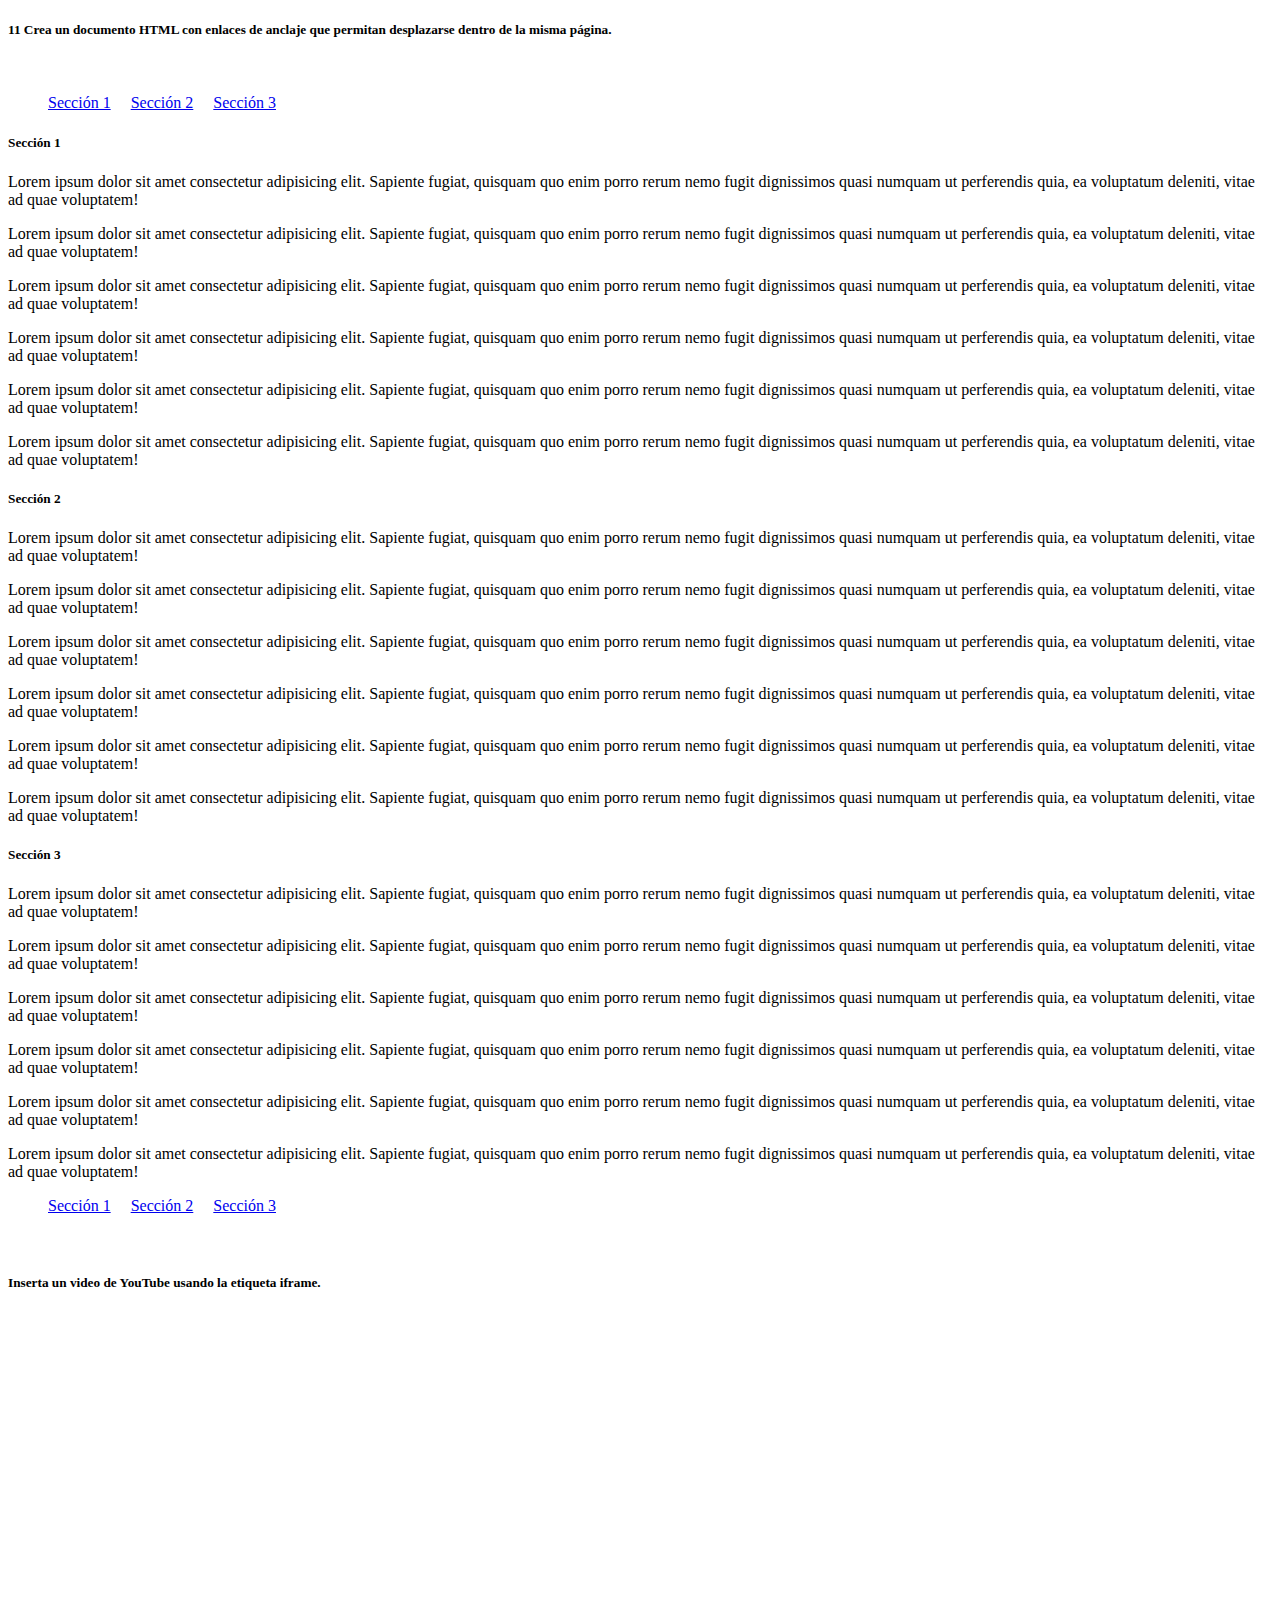
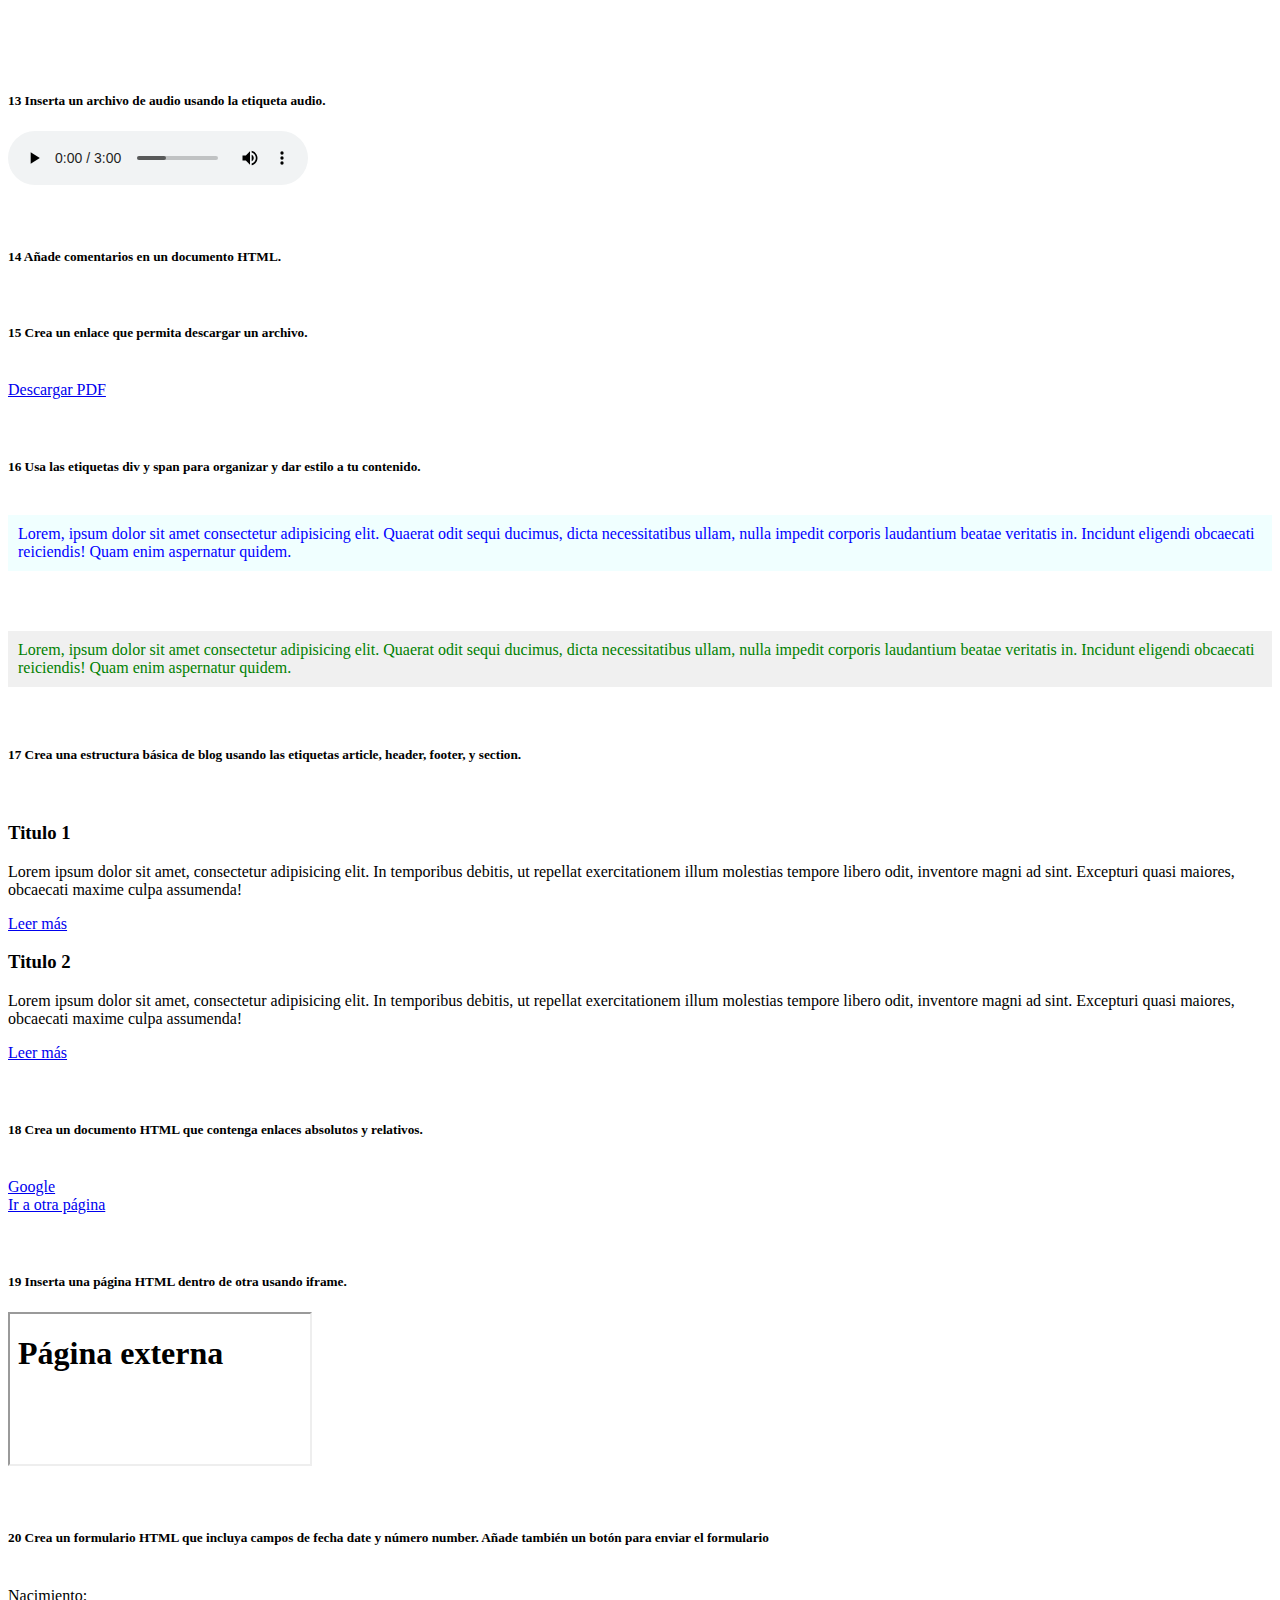
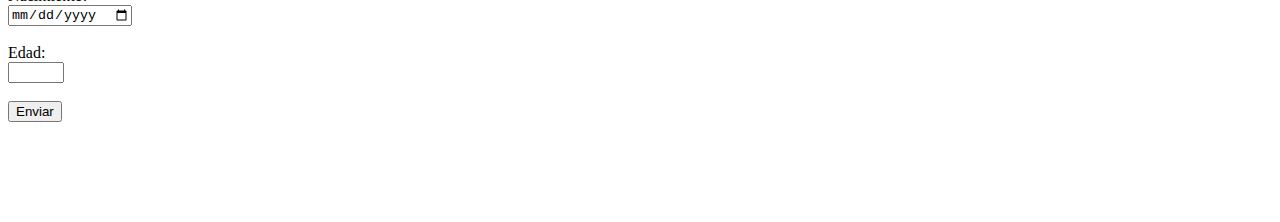
<file: session-3/index.html>
<!DOCTYPE html>
<html lang="es">

<head>
    <meta charset="UTF-8">
    <meta name="viewport" content="width=device-width, initial-scale=1.0">
    <title>Sesión 3</title>
    <style>
        .box {
            margin-bottom: 60px;
        }

        .box-2 {
            margin-bottom: 60px;
            background-color: azure;
        }

        .box-2 span {
            color: blue;
        }

        .box-3 {
            margin-bottom: 60px;
            background-color: #f0f0f0;
        }

        .box-3 span {
            color: green;
        }

        .box-2,
        .box-3 {
            padding: 10px;
        }
    </style>
</head>

<body style="margin-bottom: 100px;">

    <div class="box">
        <h5>11 Crea un documento HTML con enlaces de anclaje que permitan desplazarse dentro de la misma página.</h5>
        <br>
        <ul style="list-style: none; display: flex; gap: 20px;">
            <li><a href="#section1">Sección 1</a></li>
            <li><a href="#section2">Sección 2</a></li>
            <li><a href="#section3">Sección 3</a></li>
        </ul>
        <section id="section1">
            <h5>Sección 1</h5>
            <p>Lorem ipsum dolor sit amet consectetur adipisicing elit. Sapiente fugiat, quisquam quo enim porro rerum
                nemo fugit dignissimos quasi numquam ut perferendis quia, ea voluptatum deleniti, vitae ad quae
                voluptatem!</p>
            <p>Lorem ipsum dolor sit amet consectetur adipisicing elit. Sapiente fugiat, quisquam quo enim porro rerum
                nemo fugit dignissimos quasi numquam ut perferendis quia, ea voluptatum deleniti, vitae ad quae
                voluptatem!</p>
            <p>Lorem ipsum dolor sit amet consectetur adipisicing elit. Sapiente fugiat, quisquam quo enim porro rerum
                nemo fugit dignissimos quasi numquam ut perferendis quia, ea voluptatum deleniti, vitae ad quae
                voluptatem!</p>
            <p>Lorem ipsum dolor sit amet consectetur adipisicing elit. Sapiente fugiat, quisquam quo enim porro rerum
                nemo fugit dignissimos quasi numquam ut perferendis quia, ea voluptatum deleniti, vitae ad quae
                voluptatem!</p>
            <p>Lorem ipsum dolor sit amet consectetur adipisicing elit. Sapiente fugiat, quisquam quo enim porro rerum
                nemo fugit dignissimos quasi numquam ut perferendis quia, ea voluptatum deleniti, vitae ad quae
                voluptatem!</p>
            <p>Lorem ipsum dolor sit amet consectetur adipisicing elit. Sapiente fugiat, quisquam quo enim porro rerum
                nemo fugit dignissimos quasi numquam ut perferendis quia, ea voluptatum deleniti, vitae ad quae
                voluptatem!</p>
        </section>
        <section id="section2">
            <h5>Sección 2</h5>
            <p>Lorem ipsum dolor sit amet consectetur adipisicing elit. Sapiente fugiat, quisquam quo enim porro rerum
                nemo fugit dignissimos quasi numquam ut perferendis quia, ea voluptatum deleniti, vitae ad quae
                voluptatem!</p>
            <p>Lorem ipsum dolor sit amet consectetur adipisicing elit. Sapiente fugiat, quisquam quo enim porro rerum
                nemo fugit dignissimos quasi numquam ut perferendis quia, ea voluptatum deleniti, vitae ad quae
                voluptatem!</p>
            <p>Lorem ipsum dolor sit amet consectetur adipisicing elit. Sapiente fugiat, quisquam quo enim porro rerum
                nemo fugit dignissimos quasi numquam ut perferendis quia, ea voluptatum deleniti, vitae ad quae
                voluptatem!</p>
            <p>Lorem ipsum dolor sit amet consectetur adipisicing elit. Sapiente fugiat, quisquam quo enim porro rerum
                nemo fugit dignissimos quasi numquam ut perferendis quia, ea voluptatum deleniti, vitae ad quae
                voluptatem!</p>
            <p>Lorem ipsum dolor sit amet consectetur adipisicing elit. Sapiente fugiat, quisquam quo enim porro rerum
                nemo fugit dignissimos quasi numquam ut perferendis quia, ea voluptatum deleniti, vitae ad quae
                voluptatem!</p>
            <p>Lorem ipsum dolor sit amet consectetur adipisicing elit. Sapiente fugiat, quisquam quo enim porro rerum
                nemo fugit dignissimos quasi numquam ut perferendis quia, ea voluptatum deleniti, vitae ad quae
                voluptatem!</p>
        </section>
        <section id="section3">
            <h5>Sección 3</h5>
            <p>Lorem ipsum dolor sit amet consectetur adipisicing elit. Sapiente fugiat, quisquam quo enim porro rerum
                nemo fugit dignissimos quasi numquam ut perferendis quia, ea voluptatum deleniti, vitae ad quae
                voluptatem!</p>
            <p>Lorem ipsum dolor sit amet consectetur adipisicing elit. Sapiente fugiat, quisquam quo enim porro rerum
                nemo fugit dignissimos quasi numquam ut perferendis quia, ea voluptatum deleniti, vitae ad quae
                voluptatem!</p>
            <p>Lorem ipsum dolor sit amet consectetur adipisicing elit. Sapiente fugiat, quisquam quo enim porro rerum
                nemo fugit dignissimos quasi numquam ut perferendis quia, ea voluptatum deleniti, vitae ad quae
                voluptatem!</p>
            <p>Lorem ipsum dolor sit amet consectetur adipisicing elit. Sapiente fugiat, quisquam quo enim porro rerum
                nemo fugit dignissimos quasi numquam ut perferendis quia, ea voluptatum deleniti, vitae ad quae
                voluptatem!</p>
            <p>Lorem ipsum dolor sit amet consectetur adipisicing elit. Sapiente fugiat, quisquam quo enim porro rerum
                nemo fugit dignissimos quasi numquam ut perferendis quia, ea voluptatum deleniti, vitae ad quae
                voluptatem!</p>
            <p>Lorem ipsum dolor sit amet consectetur adipisicing elit. Sapiente fugiat, quisquam quo enim porro rerum
                nemo fugit dignissimos quasi numquam ut perferendis quia, ea voluptatum deleniti, vitae ad quae
                voluptatem!</p>
        </section>
        <ul style="list-style: none; display: flex; gap: 20px;">
            <li><a href="#section1">Sección 1</a></li>
            <li><a href="#section2">Sección 2</a></li>
            <li><a href="#section3">Sección 3</a></li>
        </ul>
    </div>
    <div class="box">
        <h5>Inserta un video de YouTube usando la etiqueta iframe.</h5>
        <!-- <iframe src="https://es.wikipedia.org/wiki/HTML" frameborder="2" width="560" height="320"
            style="width: 100%;"></iframe> -->
        <iframe width="560" height="315" src="https://www.youtube.com/embed/pMJmfHIYqZk?si=h4hzvJ49hQGowTKN"
            title="YouTube video player" frameborder="0"
            allow="accelerometer; autoplay; clipboard-write; encrypted-media; gyroscope; picture-in-picture; web-share"
            referrerpolicy="strict-origin-when-cross-origin" allowfullscreen></iframe>
    </div>
    <div class="box">
        <h5>13 Inserta un archivo de audio usando la etiqueta audio.</h5>
        <audio controls>
            <source src="audio/brujerias.mp3" type="audio/mpeg" />
            Tu navegador no soporta la reproducción de audio.
        </audio>
    </div>
    <div class="box">
        <h5>14 Añade comentarios en un documento HTML.</h5>
        <!-- 14 Añade comentarios en un documento HTML. -->
        <!-- 14 Añade comentarios en un documento HTML. -->
    </div>
    <div class="box">

        <h5>15 Crea un enlace que permita descargar un archivo.</h5>
        <br>
        <a href="files/manual-de-javascript.pdf" download>Descargar PDF</a>

    </div>
    <div class="box">
        <h5>16 Usa las etiquetas div y span para organizar y dar estilo a tu contenido.</h5>
        <br>
        <div class="box-2">
            <span>Lorem, ipsum dolor sit amet consectetur adipisicing elit. Quaerat odit sequi ducimus, dicta
                necessitatibus ullam, nulla impedit corporis laudantium beatae veritatis in. Incidunt eligendi obcaecati
                reiciendis! Quam enim aspernatur quidem.</span>
        </div>
        <div class="box-3">
            <span>Lorem, ipsum dolor sit amet consectetur adipisicing elit. Quaerat odit sequi ducimus, dicta
                necessitatibus ullam, nulla impedit corporis laudantium beatae veritatis in. Incidunt eligendi obcaecati
                reiciendis! Quam enim aspernatur quidem.</span>
        </div>
    </div>
    <div class="box">
        <h5>17 Crea una estructura básica de blog usando las etiquetas article, header, footer, y section.</h5>
        <br>
        <section>
            <article>
                <header>
                    <h3>Titulo 1</h3>
                </header>

                <body>
                    <p>Lorem ipsum dolor sit amet, consectetur adipisicing elit. In temporibus debitis, ut repellat
                        exercitationem illum molestias tempore libero odit, inventore magni ad sint. Excepturi quasi
                        maiores, obcaecati maxime culpa assumenda!</p>
                </body>
                <footer>
                    <a href="#">Leer más</a>
                </footer>
            </article>
            <article>
                <header>
                    <h3>Titulo 2</h3>
                </header>

                <body>
                    <p>Lorem ipsum dolor sit amet, consectetur adipisicing elit. In temporibus debitis, ut repellat
                        exercitationem illum molestias tempore libero odit, inventore magni ad sint. Excepturi quasi
                        maiores, obcaecati maxime culpa assumenda!</p>
                </body>
                <footer>
                    <a href="#">Leer más</a>
                </footer>
            </article>
        </section>
    </div>
    <div class="box">
        <h5>18 Crea un documento HTML que contenga enlaces absolutos y relativos.</h5>
        <br>
        <a href="https://google.com" target="_blank">Google</a>
        <br>
        <a href="page2.html">Ir a otra página</a>
    </div>
    <div class="box">
        <h5>19 Inserta una página HTML dentro de otra usando iframe.</h5>
        <iframe src="page2.html" frameborder="1"></iframe>
    </div>
    <div class="box">
        <h5>20 Crea un formulario HTML que incluya campos de fecha date y número number. Añade también un botón para
            enviar el formulario</h5>
        <br>
        <form>
            <div>
                <label for="date">Nacimiento:</label>
                <br>
                <input type="date" id="date" name="date">
            </div>
            <br>
            <div>
                <label for="age">Edad:</label>
                <br>
                <input type="number" id="age" name="age" min="1" max="99">
            </div>
            <br>
            <button type="submit">Enviar</button>
        </form>
    </div>
</body>

</html>
</file>
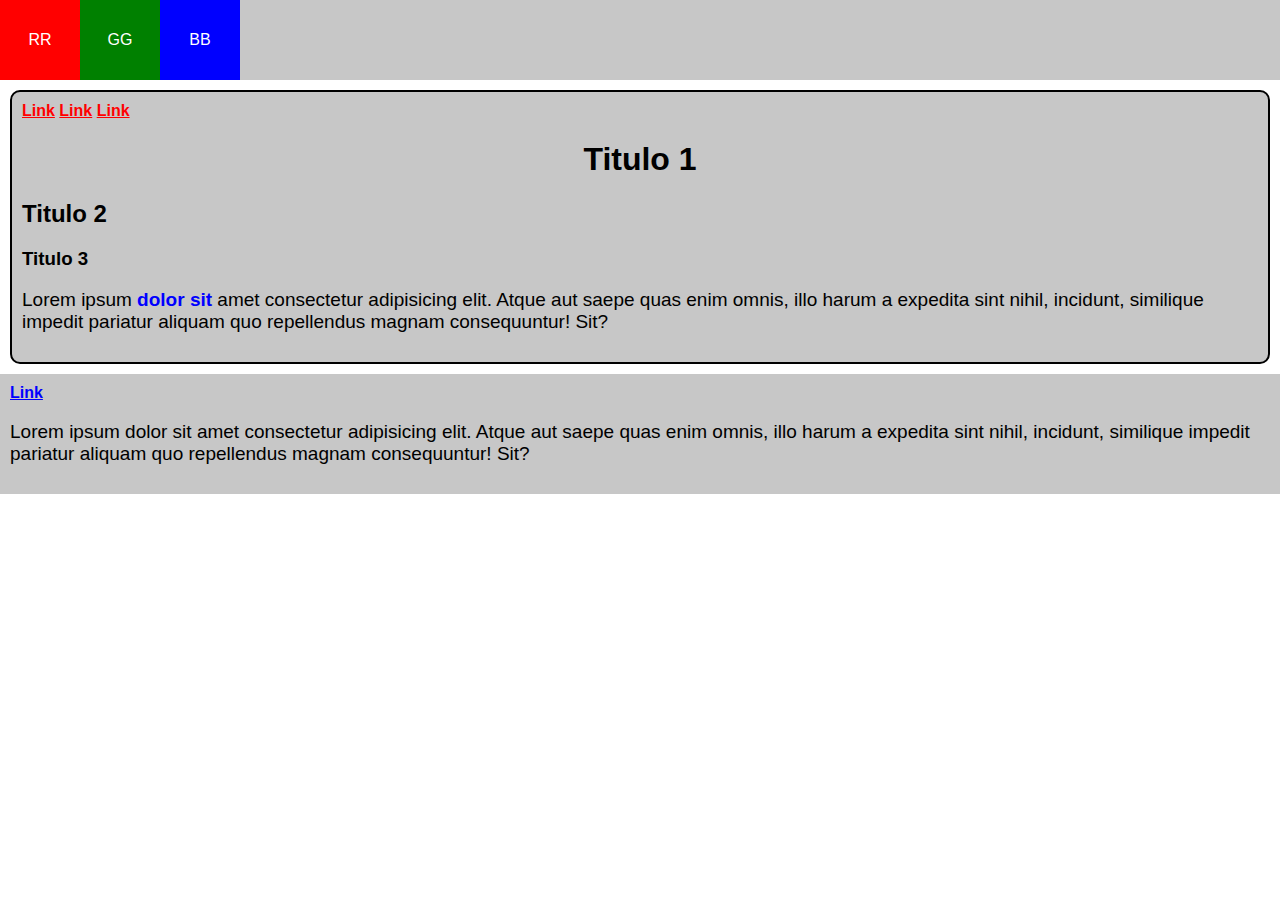
<file: session-4/index.html>
<!DOCTYPE html>
<html lang="en">

<head>
    <meta charset="UTF-8">
    <meta name="viewport" content="width=device-width, initial-scale=1.0">
    <title>Sesión 4 - Ejercicios</title>
    <!-- <link rel="stylesheet" href="css/styles.css" /> -->
    <style>
        body {
            margin: 0;
            padding: 0;
            font-size: 16px;
            font-family: 'Segoe UI', Tahoma, Geneva, Verdana, sans-serif;
        }

        p {
            /* 1 rem = 16px */
            font-size: 1rem;
        }

        .main-box {
            margin-bottom: 60px;
            background-color: #c7c7c7;
            padding: 10px;
        }

        .main-box a {
            color: blue;
            font-weight: bold;
        }

        .main-box .link {
            color: red;
        }

        .main-box.strong {
            border: solid 2px #000000;
            margin: 10px;
            border-radius: 10px;
        }

        .main-box p {
            font-size: 19px;
            font-weight: lighter;
        }

        .main-box p b {
            font-weight: bold;
            color: blue;
        }

        .position-example {
            background-color: #c7c7c7;
            position: relative;
            display: flex;
        }

        .position-example div {
            width: 80px;
            height: 80px;
            color: #fff;
            display: flex;
            justify-content: center;
            align-items: center;
        }

        .position-example .div-1 {
            background-color: red;
        }

        .position-example .div-2 {
            background-color: green;
        }

        .position-example .div-3 {
            background-color: blue;
        }

        .head h1 {
            text-align: center;
        }
    </style>
</head>

<body>
    <div class="position-example">
        <div class="div-1">
            <span>RR</span>
        </div>
        <div class="div-2">
            <span>GG</span>
        </div>
        <div class="div-3">
            <span>BB</span>
        </div>
    </div>
    <div class="main-box strong">
        <div>
            <a class="link" href="#">Link</a>
            <a class="link" href="#">Link</a>
            <a class="link" href="#">Link</a>
        </div>
        <div class="head">
            <h1>Titulo 1</h1>
            <h2>Titulo 2</h2>
            <h3>Titulo 3</h3>
        </div>

        <p class="text">Lorem ipsum <b>dolor sit</b> amet consectetur adipisicing elit. Atque aut saepe quas enim omnis,
            illo
            harum a
            expedita sint nihil, incidunt, similique impedit pariatur aliquam quo repellendus magnam consequuntur! Sit?
        </p>
    </div>
    <div class="main-box">
        <a href="#">Link</a>
        <p class="text">Lorem ipsum dolor sit amet consectetur adipisicing elit. Atque aut saepe quas enim omnis, illo
            harum a
            expedita sint nihil, incidunt, similique impedit pariatur aliquam quo repellendus magnam consequuntur! Sit?
        </p>
    </div>
</body>

</html>
</file>
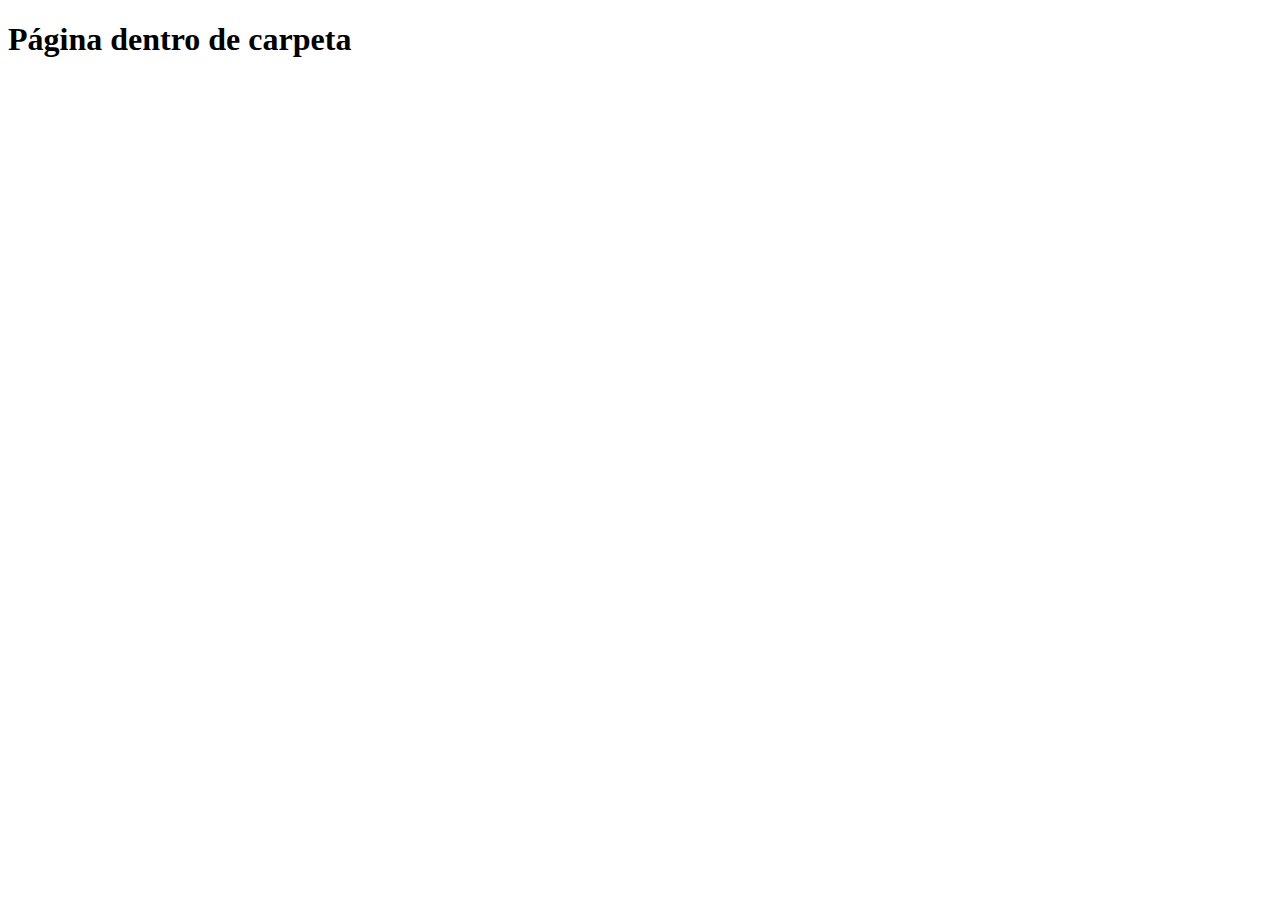
<file: pages/page1.html>
<!DOCTYPE html>
<html lang="en">

<head>
    <meta charset="UTF-8">
    <meta name="viewport" content="width=device-width, initial-scale=1.0">
    <title>Página dentro de carpeta</title>
</head>

<body>
    <h1>Página dentro de carpeta</h1>
</body>

</html>
</file>
<file: session-4/css/styles.css>
.main-box {
  margin-bottom: 60px;
  background-color: #878787;
  padding: 10px;
}
</file>
